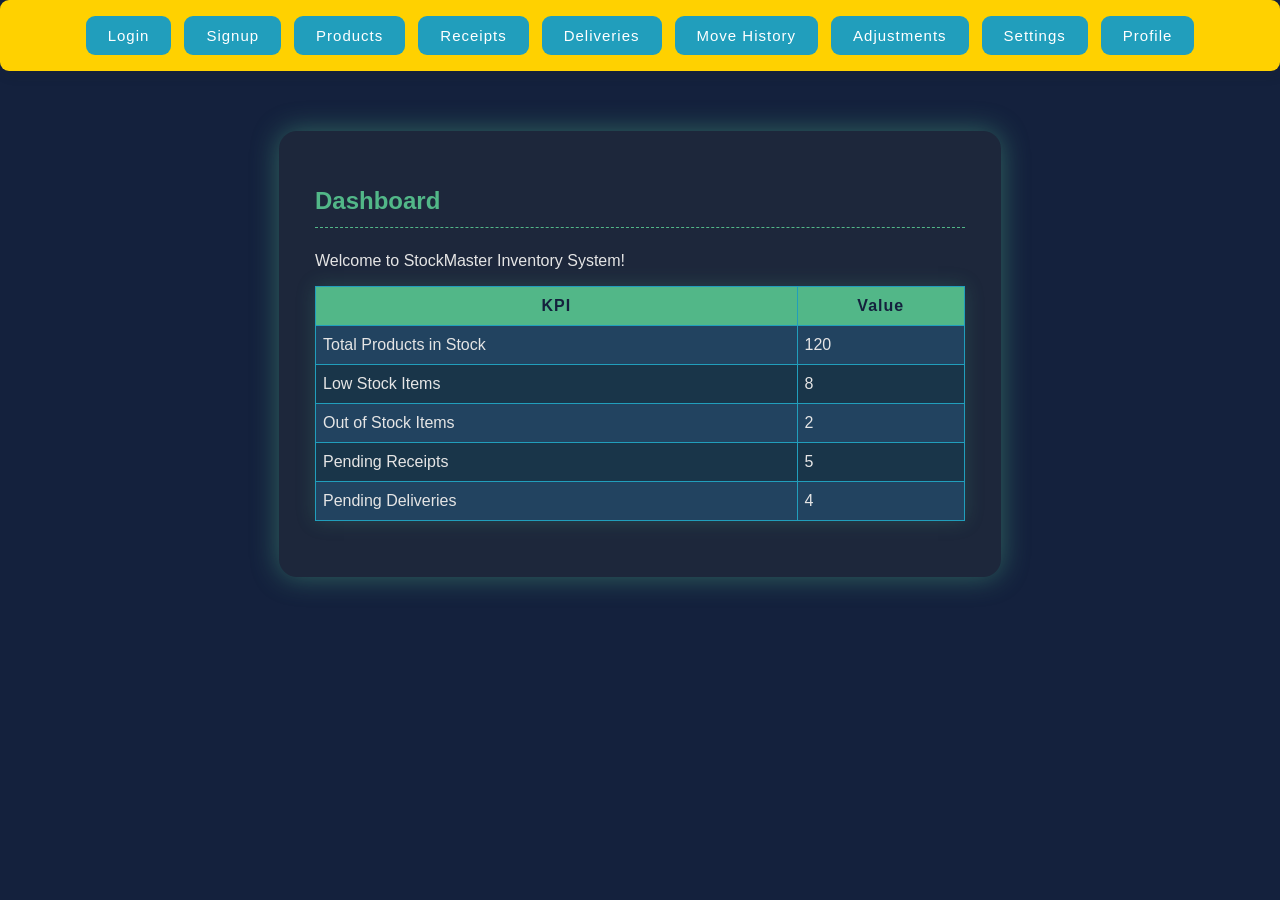
<file: FRONTEND/index.html>
<!DOCTYPE html>
<html lang="en">
<head>
    <meta charset="UTF-8">
    <title>Dashboard | StockMaster</title>
    <link rel="stylesheet" href="styles.css">
</head>
<body>
    <nav>
        <a href="login.html">Login</a>
        <a href="signup.html">Signup</a>
        <a href="products.html">Products</a>
        <a href="receipts.html">Receipts</a>
        <a href="deliveries.html">Deliveries</a>
        <a href="movehistory.html">Move History</a>
        <a href="adjustments.html">Adjustments</a>
        <a href="settings.html">Settings</a>
        <a href="profile.html">Profile</a>
    </nav>
    <div class="container">
        <h2>Dashboard</h2>
        <p>Welcome to StockMaster Inventory System!</p>
        <table>
            <tr>
                <th>KPI</th>
                <th>Value</th>
            </tr>
            <tr><td>Total Products in Stock</td><td>120</td></tr>
            <tr><td>Low Stock Items</td><td>8</td></tr>
            <tr><td>Out of Stock Items</td><td>2</td></tr>
            <tr><td>Pending Receipts</td><td>5</td></tr>
            <tr><td>Pending Deliveries</td><td>4</td></tr>
        </table>
    </div>
    <script src="script.js"></script>
</body>
</html>
</file>
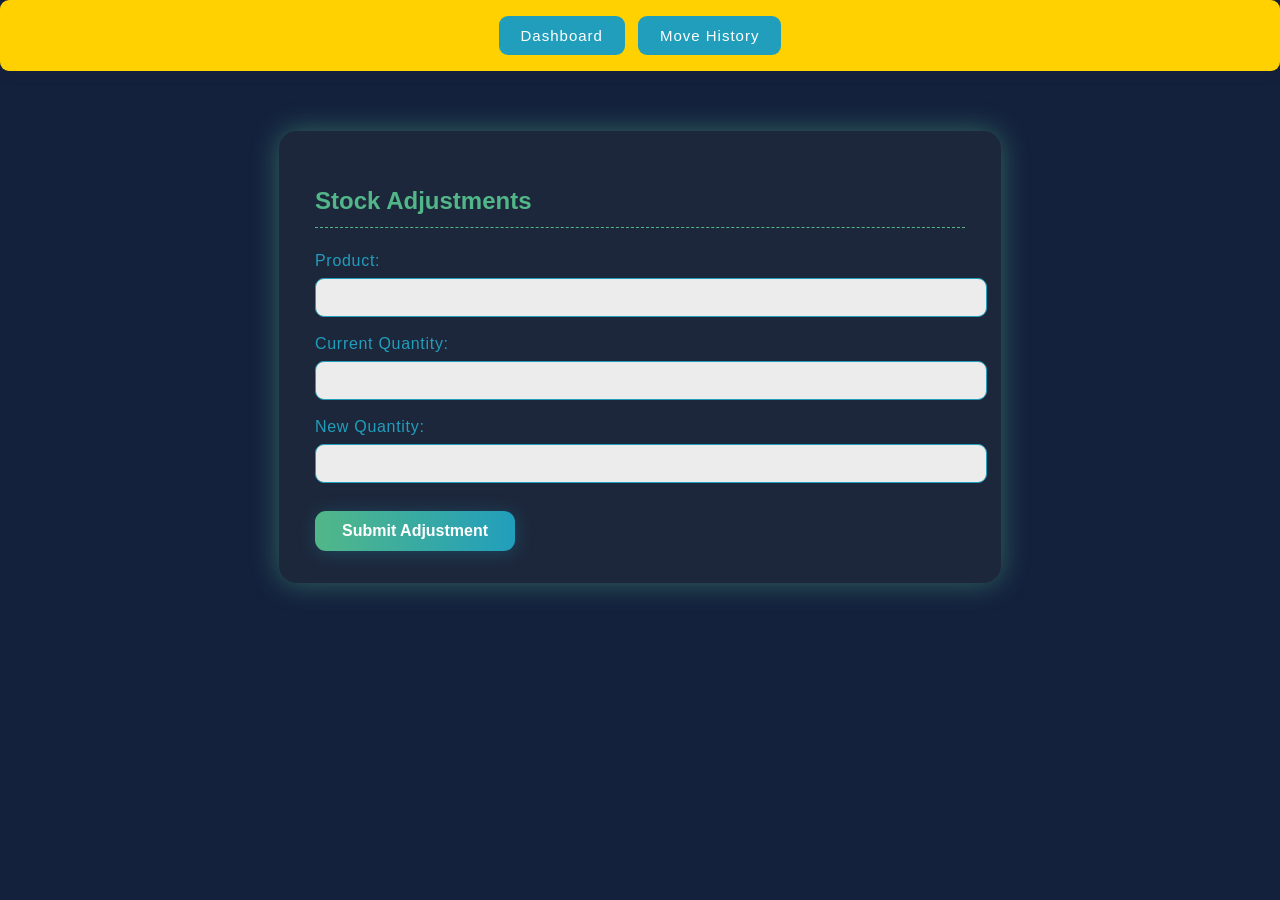
<file: FRONTEND/adjustments.html>
<!DOCTYPE html>
<html lang="en">
<head>
    <meta charset="UTF-8">
    <title>Adjustments | StockMaster</title>
    <link rel="stylesheet" href="styles.css">
</head>
<body>
    <nav>
        <a href="index.html">Dashboard</a>
        <a href="movehistory.html">Move History</a>
    </nav>
    <div class="container">
        <h2>Stock Adjustments</h2>
        <form>
            <label for="product">Product:</label>
            <input type="text" id="product" required>
            <label for="current_qty">Current Quantity:</label>
            <input type="number" id="current_qty" required>
            <label for="new_qty">New Quantity:</label>
            <input type="number" id="new_qty" required>
            <button type="submit">Submit Adjustment</button>
        </form>
    </div>
    <script src="script.js"></script>
</body>
</html>
</file>
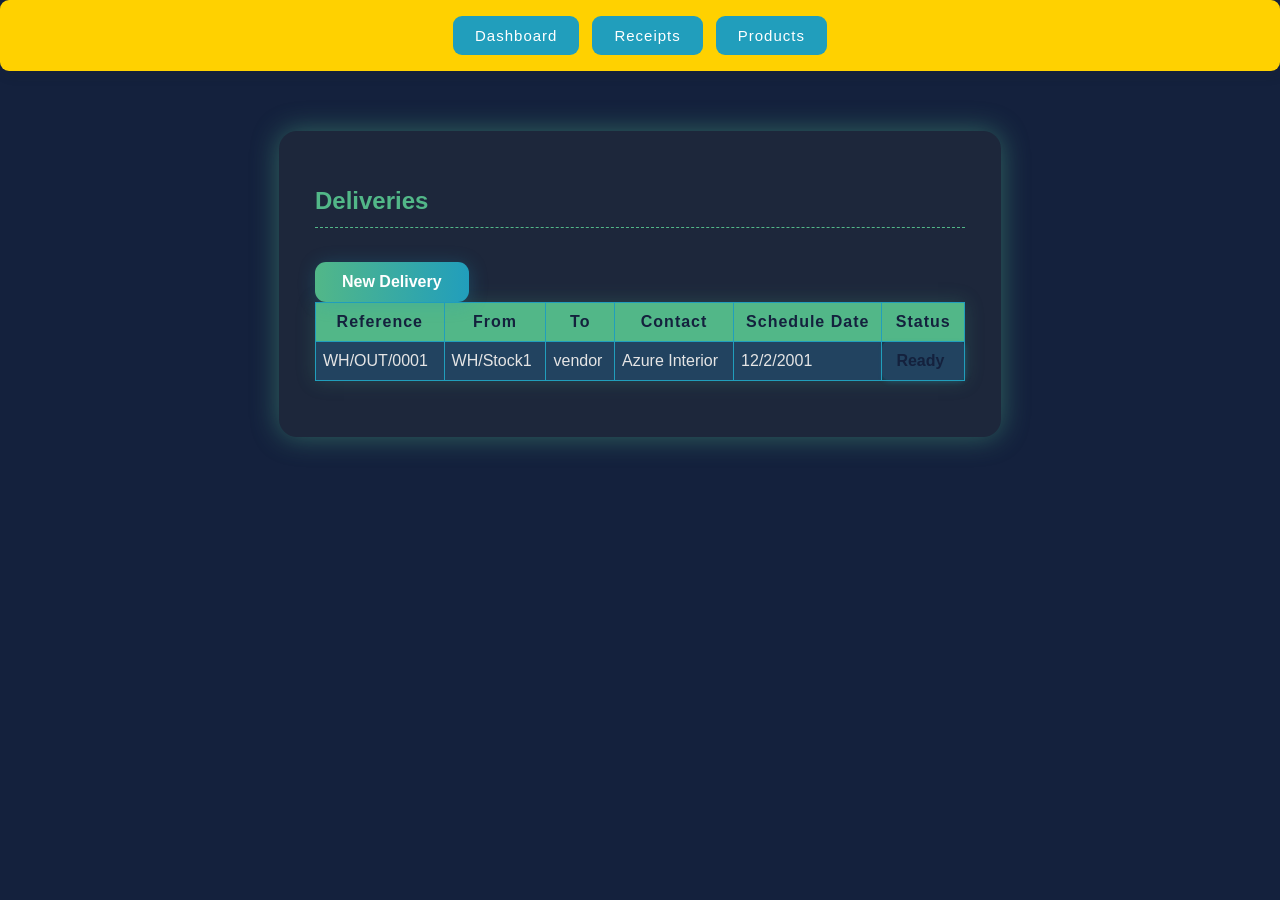
<file: FRONTEND/deliveries.html>
<!DOCTYPE html>
<html lang="en">
<head>
    <meta charset="UTF-8">
    <title>Deliveries | StockMaster</title>
    <link rel="stylesheet" href="styles.css">
</head>
<body>
    <nav>
        <a href="index.html">Dashboard</a>
        <a href="receipts.html">Receipts</a>
        <a href="products.html">Products</a>
    </nav>
    <div class="container">
        <h2>Deliveries</h2>
        <button>New Delivery</button>
        <table>
            <tr><th>Reference</th><th>From</th><th>To</th><th>Contact</th><th>Schedule Date</th><th>Status</th></tr>
            <tr><td>WH/OUT/0001</td><td>WH/Stock1</td><td>vendor</td><td>Azure Interior</td><td>12/2/2001</td><td class="status">Ready</td></tr>
        </table>
    </div>
    <script src="script.js"></script>
</body>
</html>
</file>
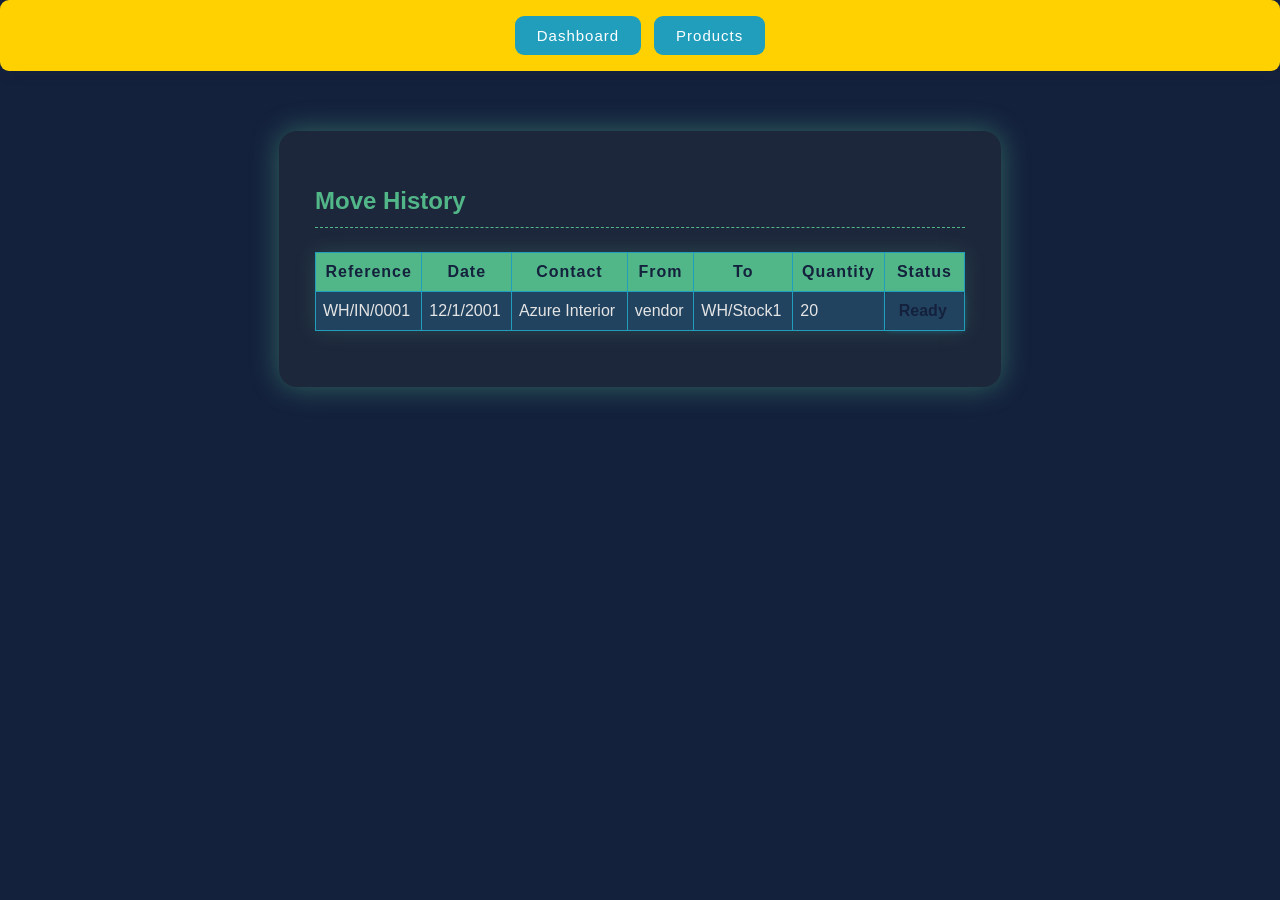
<file: FRONTEND/movehistory.html>
<!DOCTYPE html>
<html lang="en">
<head>
    <meta charset="UTF-8">
    <title>Move History | StockMaster</title>
    <link rel="stylesheet" href="styles.css">
</head>
<body>
    <nav>
        <a href="index.html">Dashboard</a>
        <a href="products.html">Products</a>
    </nav>
    <div class="container">
        <h2>Move History</h2>
        <table>
            <tr>
                <th>Reference</th>
                <th>Date</th>
                <th>Contact</th>
                <th>From</th>
                <th>To</th>
                <th>Quantity</th>
                <th>Status</th>
            </tr>
            <tr>
                <td>WH/IN/0001</td><td>12/1/2001</td><td>Azure Interior</td><td>vendor</td><td>WH/Stock1</td><td>20</td><td class="status">Ready</td>
            </tr>
        </table>
    </div>
    <script src="script.js"></script>
</body>
</html>
</file>
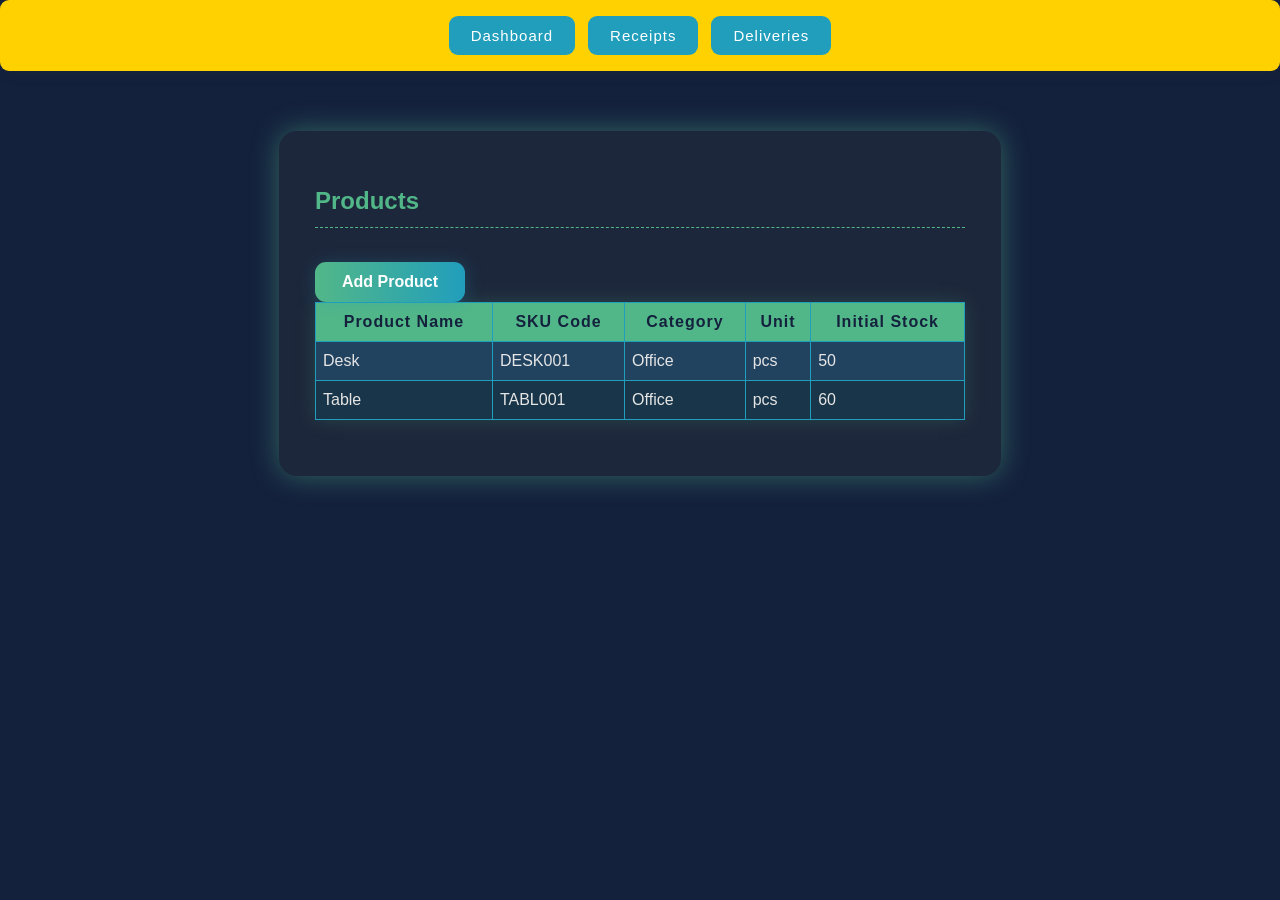
<file: FRONTEND/products.html>
<!DOCTYPE html>
<html lang="en">
<head>
    <meta charset="UTF-8">
    <title>Products | StockMaster</title>
    <link rel="stylesheet" href="styles.css">
</head>
<body>
    <nav>
        <a href="index.html">Dashboard</a>
        <a href="receipts.html">Receipts</a>
        <a href="deliveries.html">Deliveries</a>
    </nav>
    <div class="container">
        <h2>Products</h2>
        <button>Add Product</button>
        <table>
            <tr>
                <th>Product Name</th>
                <th>SKU Code</th>
                <th>Category</th>
                <th>Unit</th>
                <th>Initial Stock</th>
            </tr>
            <tr>
                <td>Desk</td><td>DESK001</td><td>Office</td><td>pcs</td><td>50</td>
            </tr>
            <tr>
                <td>Table</td><td>TABL001</td><td>Office</td><td>pcs</td><td>60</td>
            </tr>
        </table>
    </div>
    <script src="script.js"></script>
</body>
</html>
</file>
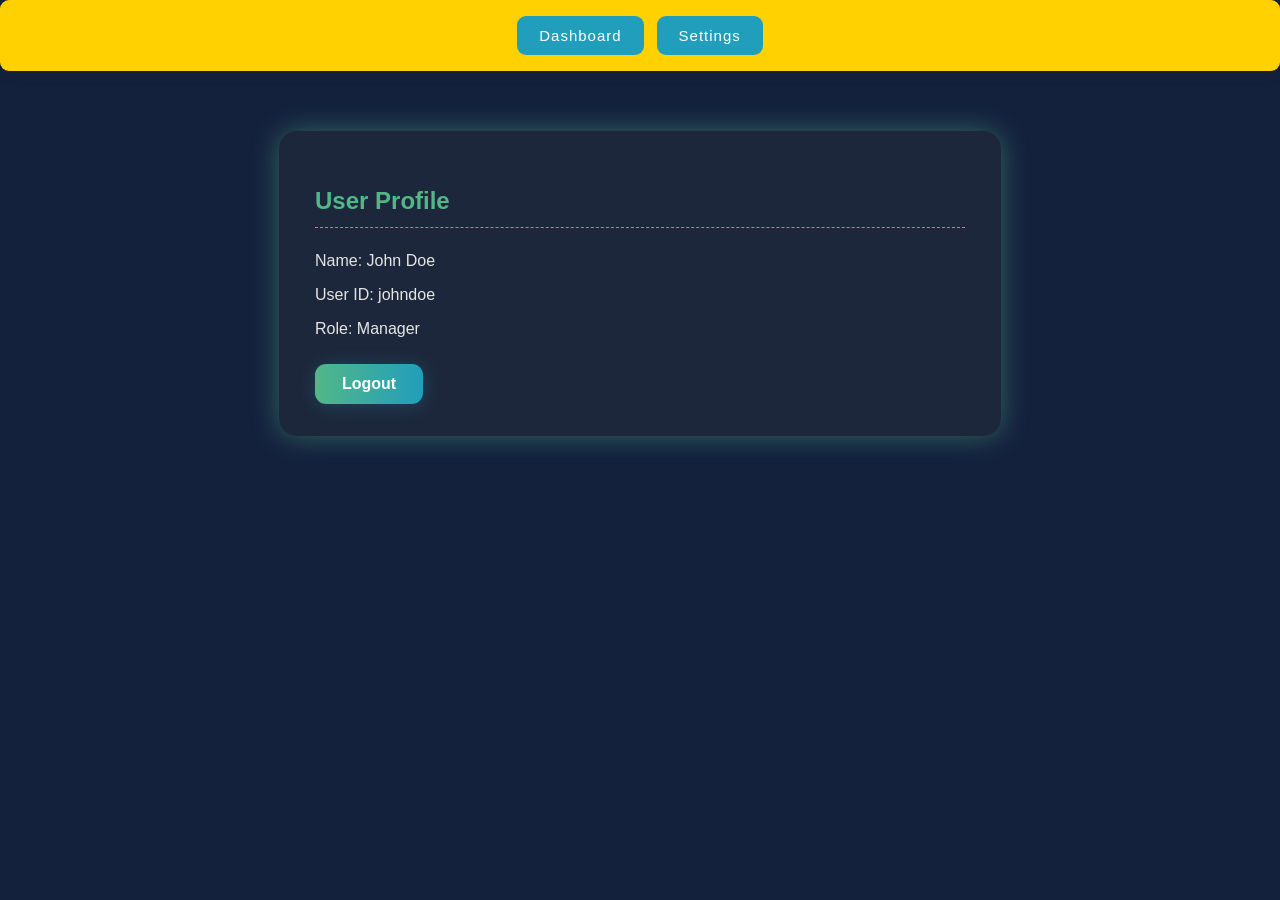
<file: FRONTEND/profile.html>
<!DOCTYPE html>
<html lang="en">
<head>
    <meta charset="UTF-8">
    <title>Profile | StockMaster</title>
    <link rel="stylesheet" href="styles.css">
</head>
<body>
    <nav>
        <a href="index.html">Dashboard</a>
        <a href="settings.html">Settings</a>
    </nav>
    <div class="container">
        <h2>User Profile</h2>
        <p>Name: John Doe</p>
        <p>User ID: johndoe</p>
        <p>Role: Manager</p>
        <button>Logout</button>
    </div>
    <script src="script.js"></script>
</body>
</html>
</file>
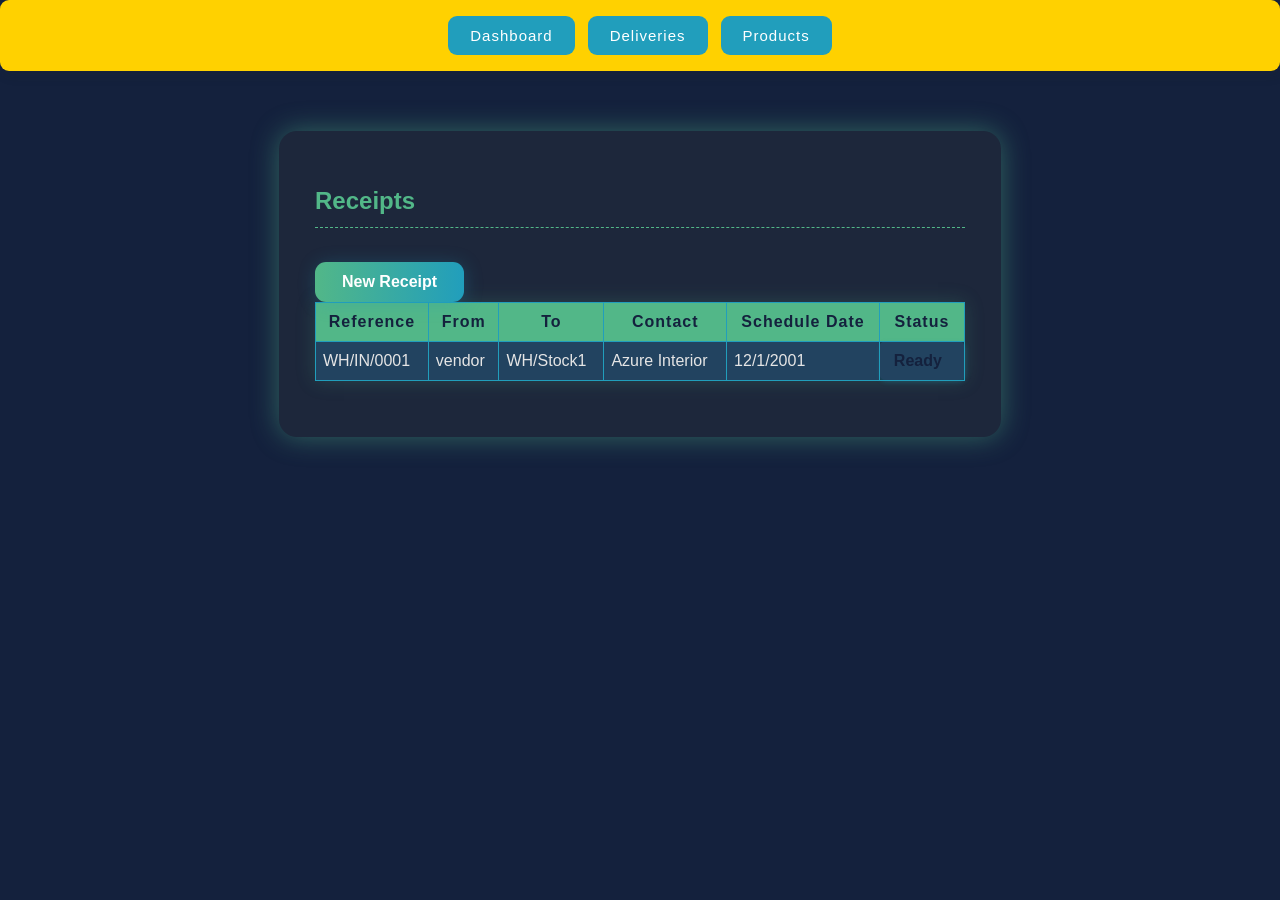
<file: FRONTEND/receipts.html>
<!DOCTYPE html>
<html lang="en">
<head>
    <meta charset="UTF-8">
    <title>Receipts | StockMaster</title>
    <link rel="stylesheet" href="styles.css">
</head>
<body>
    <nav>
        <a href="index.html">Dashboard</a>
        <a href="deliveries.html">Deliveries</a>
        <a href="products.html">Products</a>
    </nav>
    <div class="container">
        <h2>Receipts</h2>
        <button>New Receipt</button>
        <table>
            <tr><th>Reference</th><th>From</th><th>To</th><th>Contact</th><th>Schedule Date</th><th>Status</th></tr>
            <tr><td>WH/IN/0001</td><td>vendor</td><td>WH/Stock1</td><td>Azure Interior</td><td>12/1/2001</td><td class="status">Ready</td></tr>
        </table>
    </div>
    <script src="script.js"></script>
</body>
</html>
</file>
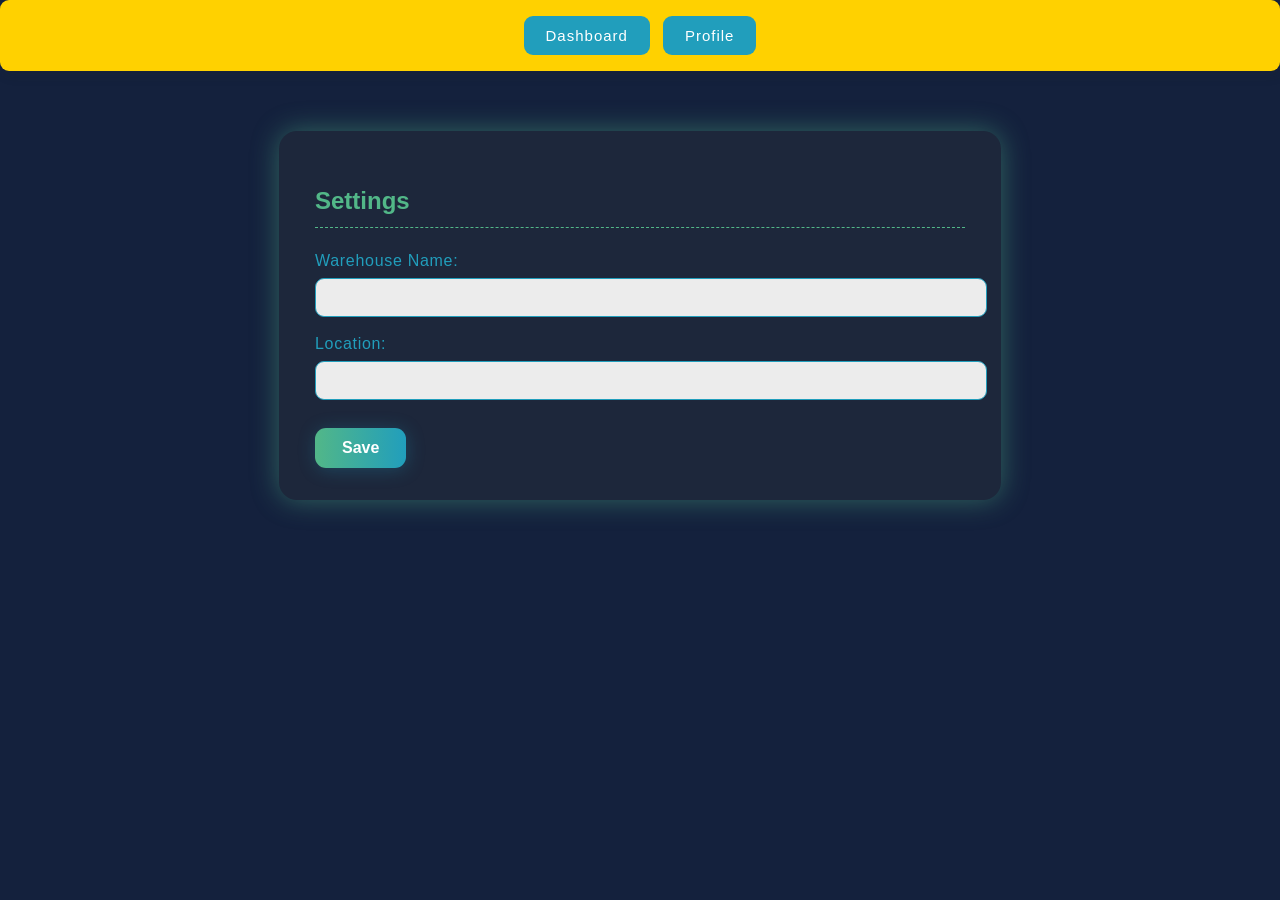
<file: FRONTEND/settings.html>
<!DOCTYPE html>
<html lang="en">
<head>
    <meta charset="UTF-8">
    <title>Settings | StockMaster</title>
    <link rel="stylesheet" href="styles.css">
</head>
<body>
    <nav>
        <a href="index.html">Dashboard</a>
        <a href="profile.html">Profile</a>
    </nav>
    <div class="container">
        <h2>Settings</h2>
        <form>
            <label for="warehouse">Warehouse Name:</label>
            <input type="text" id="warehouse">
            <label for="location">Location:</label>
            <input type="text" id="location">
            <button type="submit">Save</button>
        </form>
    </div>
    <script src="script.js"></script>
</body>
</html>
</file>
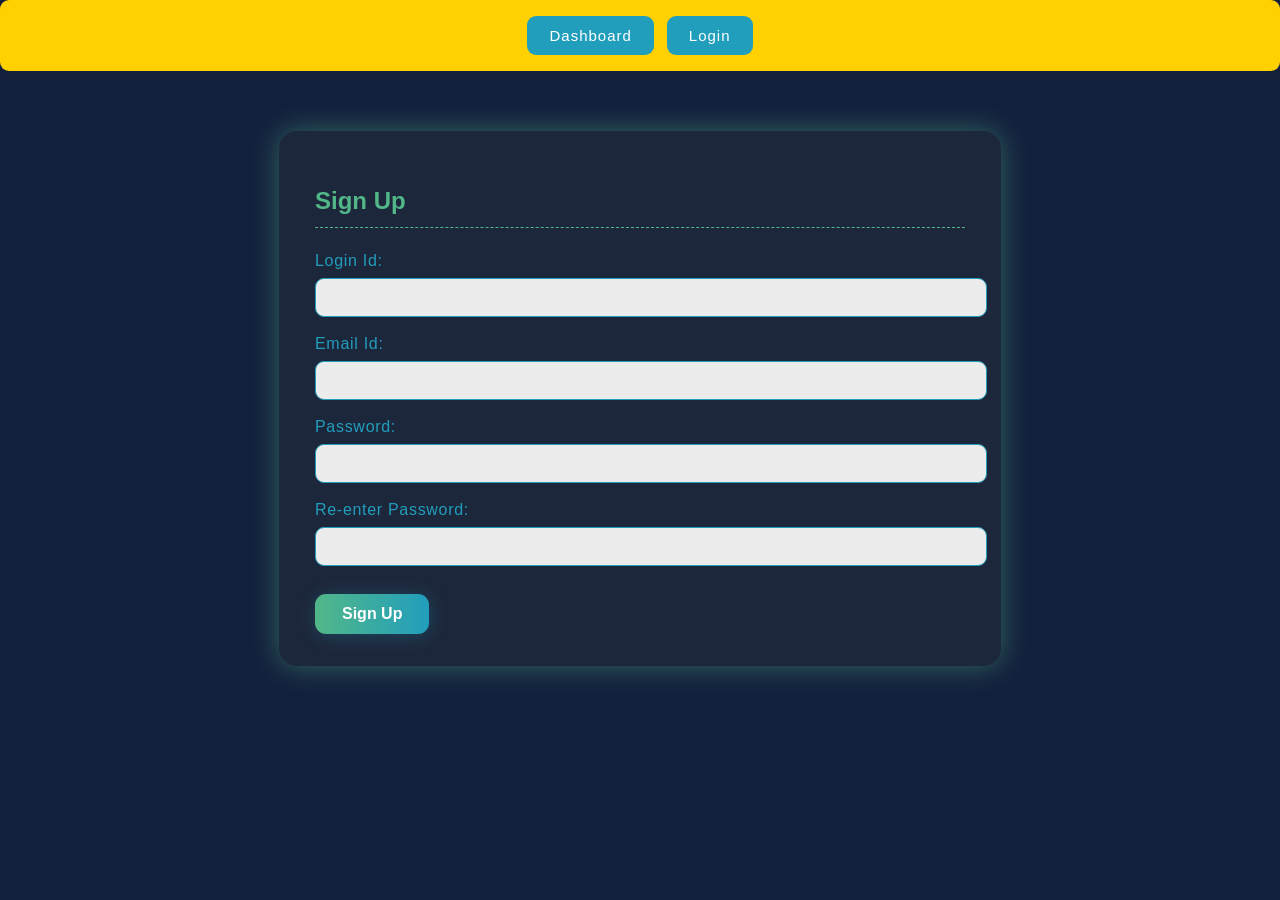
<file: FRONTEND/signup.html>
<!DOCTYPE html>
<html lang="en">
<head>
    <meta charset="UTF-8">
    <title>Signup | StockMaster</title>
    <link rel="stylesheet" href="styles.css">
</head>
<body>
    <nav>
        <a href="index.html">Dashboard</a>
        <a href="login.html">Login</a>
    </nav>
    <div class="container">
        <h2>Sign Up</h2>
        <form id="signupForm">
            <label for="signupLoginId">Login Id:</label>
            <input type="text" id="signupLoginId" required>
            <label for="signupEmail">Email Id:</label>
            <input type="email" id="signupEmail" required>
            <label for="signupPassword">Password:</label>
            <input type="password" id="signupPassword" required>
            <label for="signupPassword2">Re-enter Password:</label>
            <input type="password" id="signupPassword2" required>
            <button type="submit">Sign Up</button>
        </form>
    </div>
    <script src="script.js"></script>
</body>
</html>
</file>
<file: FRONTEND/styles.css>
body {
    background: #14213d;        /* deep navy blue for focus */
    color: #e5e5e5;             /* off-white for readability */
    font-family: 'Segoe UI', Arial, sans-serif;
    margin: 0;
    padding: 0;
}
.container {
    max-width: 650px;
    margin: 60px auto;
    background: #1d273b;        /* dark blue-gray for card effect */
    border-radius: 18px;
    box-shadow: 0 0 28px #52b78877;
    padding: 36px 36px 32px 36px;
}
h2 {
    border-bottom: 1.5px dashed #52b788;    /* bright green */
    padding-bottom: 12px;
    margin-bottom: 24px;
    color: #52b788;
    font-weight: 600;
}
nav {
    display: flex;
    gap: 13px;
    background: #ffd100;        /* warehouse yellow */
    padding: 16px;
    border-radius: 9px;
    margin-bottom: 26px;
    justify-content: center;
    box-shadow: 2px 5px 11px #22222224;
}
nav a {
    padding: 11px 22px;
    background: #219ebc;        /* fresh warehouse blue */
    color: #fff;
    border-radius: 9px;
    text-decoration: none;
    font-weight: 500;
    transition: background 0.19s, color 0.19s;
    letter-spacing: 1px;
    font-size: 15px;
}
nav a:hover {
    background: #52b788;        /* green on hover - action */
    color: #14213d;
}
label {
    display: block;
    margin-bottom: 8px;
    font-weight: 500;
    color: #219ebc;
    letter-spacing: 0.7px;
}
input, select {
    width: 100%;
    background: #ececec;
    color: #193549;
    border: 1.5px solid #219ebc;
    border-radius: 9px;
    padding: 10px;
    margin-bottom: 18px;
    font-size: 15px;
}
button {
    background: linear-gradient(90deg, #52b788 0%, #219ebc 100%);
    color: #fff;
    border: none;
    border-radius: 11px;
    padding: 11px 27px;
    font-weight: 600;
    cursor: pointer;
    margin-top: 10px;
    font-size: 16px;
    box-shadow: 1px 2px 18px #219ebc46;
    transition: background 0.17s, color 0.17s;
}
button:hover {
    background: linear-gradient(90deg, #ffd100 0%, #52b788 100%);
    color: #14213d;
}
table {
    width: 100%;
    border-collapse: collapse;
    background: #193549;
    margin-bottom: 24px;
    box-shadow: 0 0 18px #52b78836;
}
th, td {
    border: 1.5px solid #219ebc;
    padding: 10px 7px;
}
th {
    background: #52b788;
    color: #14213d;
    font-size: 16px;
    letter-spacing: 1px;
}
tr:nth-child(even) td {
    background: #224360;
}
tr:nth-child(odd) td {
    background: #193549;
}
.status {
    padding: 6px 14px;
    border-radius: 7px;
    background: #ffd100;
    color: #14213d;
    font-weight: bold;
    margin-right: 8px;
    box-shadow: 1px 2px 5px #219ebc44;
}
.links {
    margin-top: 18px;
    text-align: center;
}
.links a {
    color: #219ebc;
    margin: 0 12px;
    text-decoration: underline;
    font-size: 16px;
    font-weight: 500;
}
input[type="submit"], input[type="button"] {
    background: linear-gradient(90deg, #219ebc 0%, #ffd100 100%);
    color: #14213d;
}
::-webkit-input-placeholder { color: #6889c4; }
::-moz-placeholder { color: #6889c4; }
:-ms-input-placeholder { color: #6889c4; }
::placeholder { color: #6889c4; }
</file>
